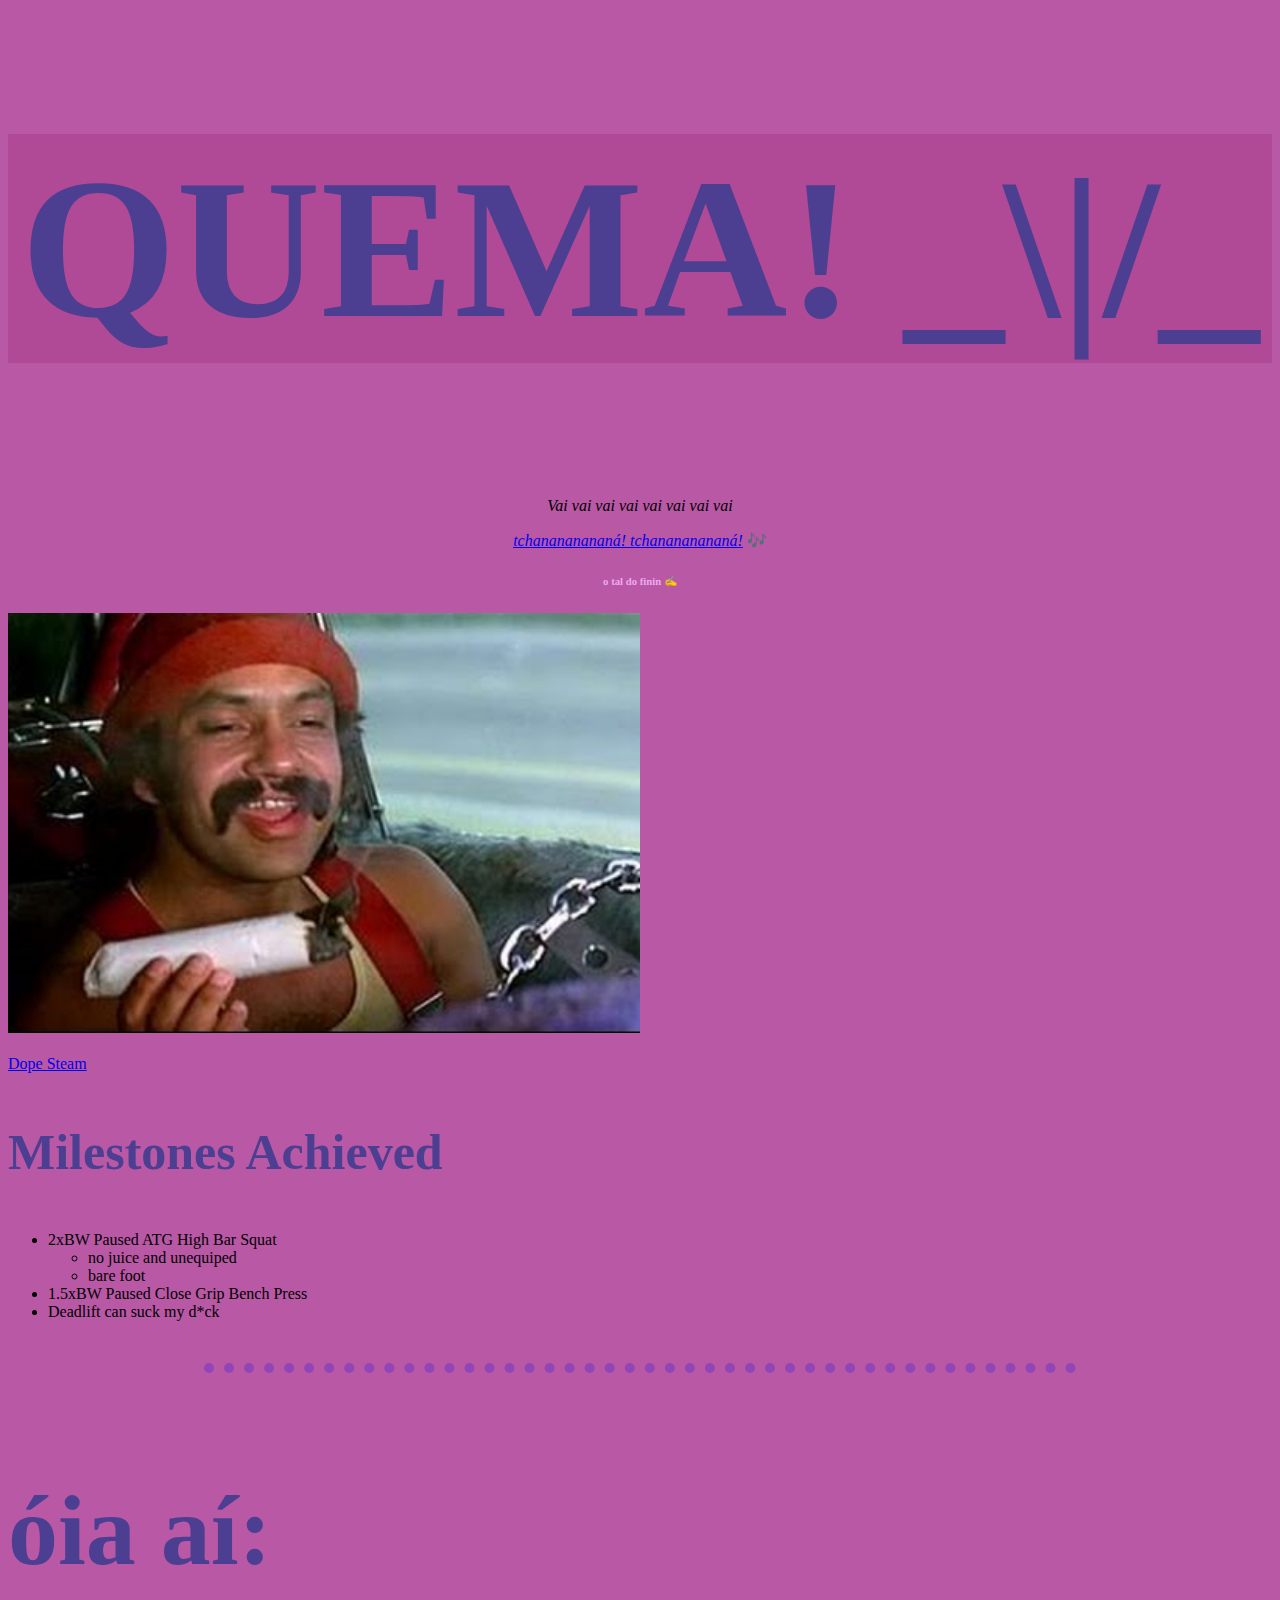
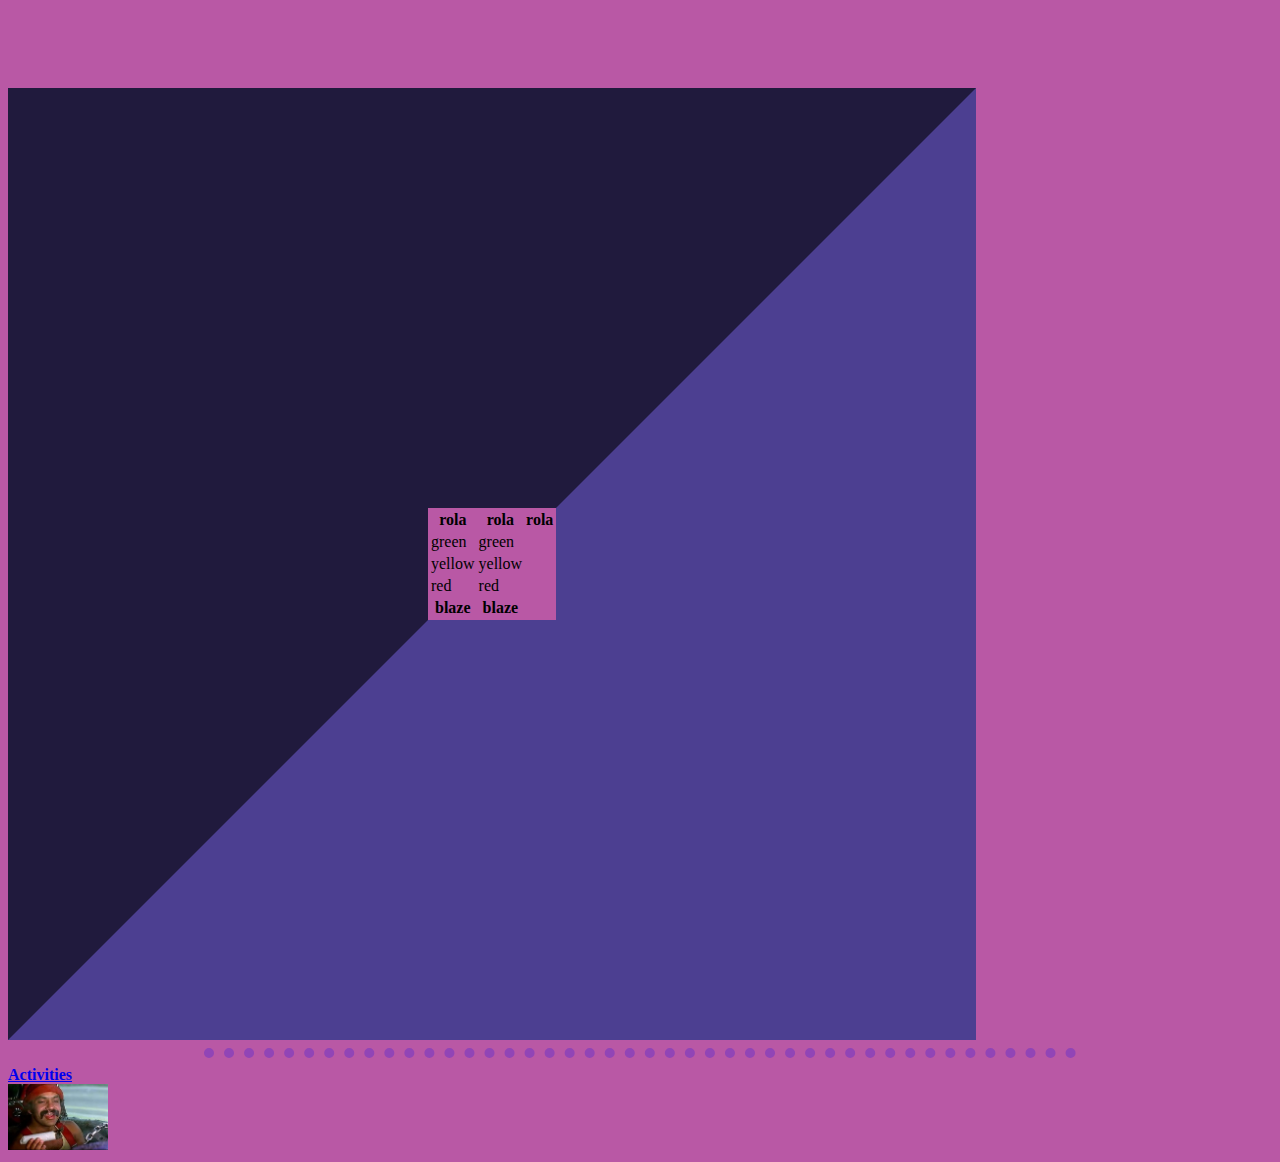
<file: index.html>
<!DOCTYPE html>
<html>
    <head>
        <meta charset="utf-8">
        <title>&#128405;TOCHA PADO's PERSONAL SITE</title>
        <link rel="stylesheet" href="css/styles.css">
    </head>
    <body>
        <center>
        <h1><strong>QUEMA! _\|/_</strong></h1>
        <p><em>Vai vai vai vai vai vai vai vai</em></p>
        <p><a href="https://www.youtube.com/watch?v=Ct5Bi5mdr1k"><em>tchanananananá! tchanananananá!</em></a> &#127926;</p>
        <h6>o tal do finin &#9997;</h6>
        </center>
        <img class="photo1" src="chong.png">
        <br>
        <br>
        <a href="https://steamcommunity.com/id/tocha_pado">Dope Steam</a>
        <br>
        <h3 id="first"><strong>Milestones Achieved</strong></h3>
        <ul>
            <li>2xBW Paused ATG High Bar Squat</li>
                <ul>
                    <li>no juice and unequiped</li>
                    <li>bare foot</li>
                </ul>
            <li>1.5xBW Paused Close Grip Bench Press</li>
            <li>Deadlift can suck my d*ck</li>
        </ul>
        <br>
        <hr>
        <h3><strong>óia aí:</strong></h3>
        <table>
            <thead>
                <tr>
                    <th>rola</th>
                    <th>rola</th>
                    <th>rola</th>
                </tr>
            </thead>
            <tbody>
                <tr>
                    <td>green</td>
                    <td>green</td>
                </tr>
                <tr>
                    <td>yellow</td>
                    <td>yellow</td>
                </tr>
                <tr>
                    <td>red</td>
                    <td>red</td>
                </tr>
            </tbody>
            <tfoot>
                <tr>
                    <th>blaze</th>
                    <th>blaze</th>
                </tr>
            </tfoot>
        </table>
        <hr>
        <a href="abilities.html"><strong>Activities</strong></a>
        <br>
        <img class="photo2" id= "second" src="chong.png">
    </body>
</html>
</file>
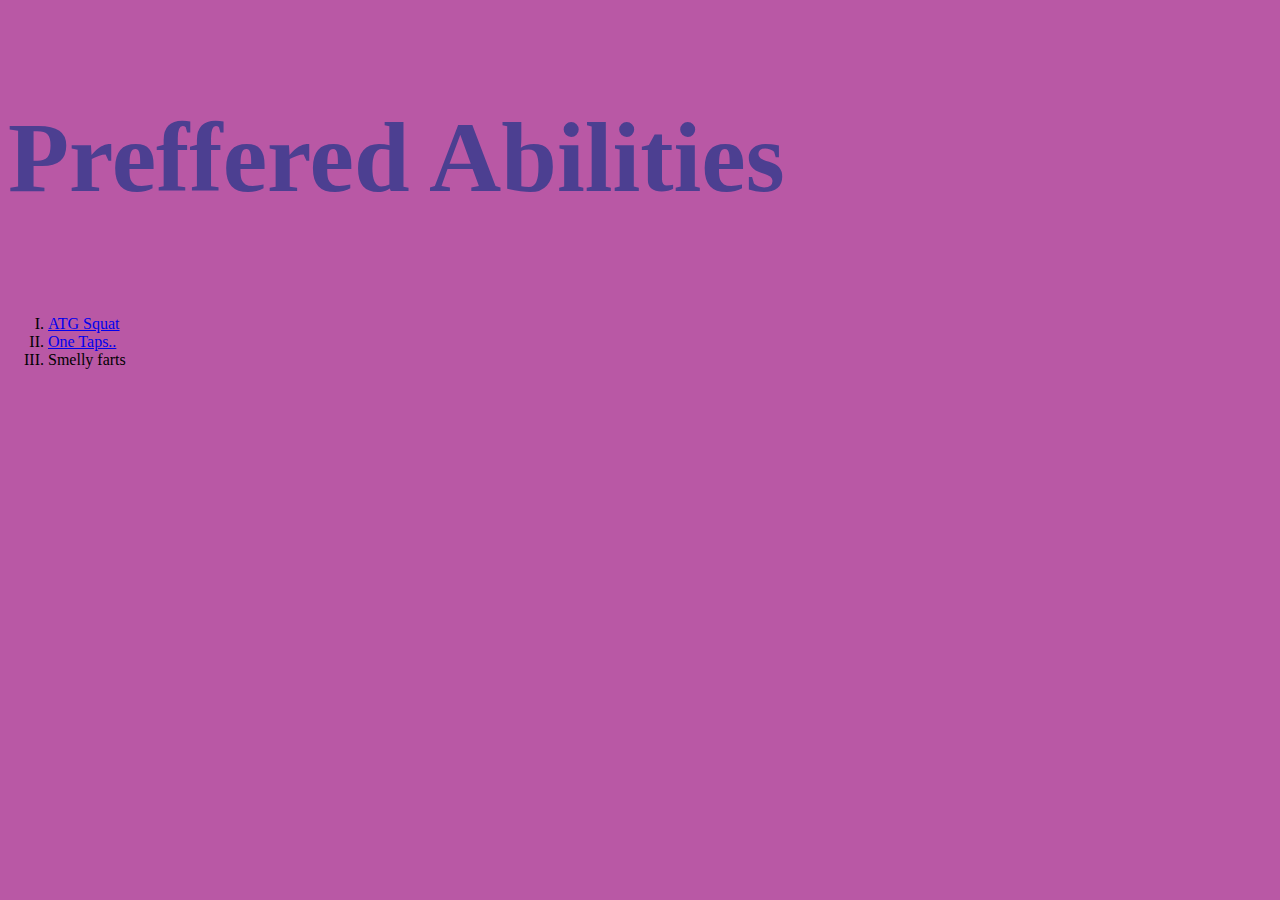
<file: abilities.html>
<!DOCTYPE html>
<html>
    <head>
        <meta charset="utf-8">
        <title>Activities</title>
        <link rel="stylesheet" href="css/styles.css">
    </head>
    <body>
        <h3><strong>Preffered Abilities</strong></h3>
        <ol type="I">
            <li><a href="https://www.youtube.com/watch?v=AvrzgKsRnJ0">ATG Squat</a></li>
            <li><a href="https://www.youtube.com/watch?v=UNS5ZooBMUY">One Taps..</a></li>
            <li>Smelly farts</li>
        </ol>
    </body>
</html>
</file>
<file: css/styles.css>
/*TAG SELECTORS*/

body {
    background-color: #b958a5;
}

hr { 
    background-color: #b958a5;
    border-color: #9145b6;
    border-style: dotted hidden hidden hidden;
    border-width: 10px;
    height: 0px;
    width: 69%;
}

img {
    transition: 0.5s;
}

img:hover {    
    border-color: #4c3f91;
    border-style: dotted;
    border-width: 25px; 
}

h1 {
    background-color: #b04996;
    color: #4c3f91;
    font-size: 200px;
}

h3 {
    color: #4c3f91;
    font-size: 100px;
}

h6 {
    color: #eeaaee;
}

table {
    border-color:#4c3f91;
    border-style: inset;
    border-width: 420px;
}

/*CLASS SELECTORS (identify groups of elements)

************** they have priority over TAGS*/

.photo1 {
    height: 420px; /* the width maintain the proportion */
}

.photo2 {
    border-width: 5px;
    width: 100px; /* the height maintain the proportion */
}

/*ID SELECTORS (identify single elements)

************** they have priority over CLASSES*/

#first {
    font-size: 50px;
}

#second {
    border-width: 50px;
}
</file>
